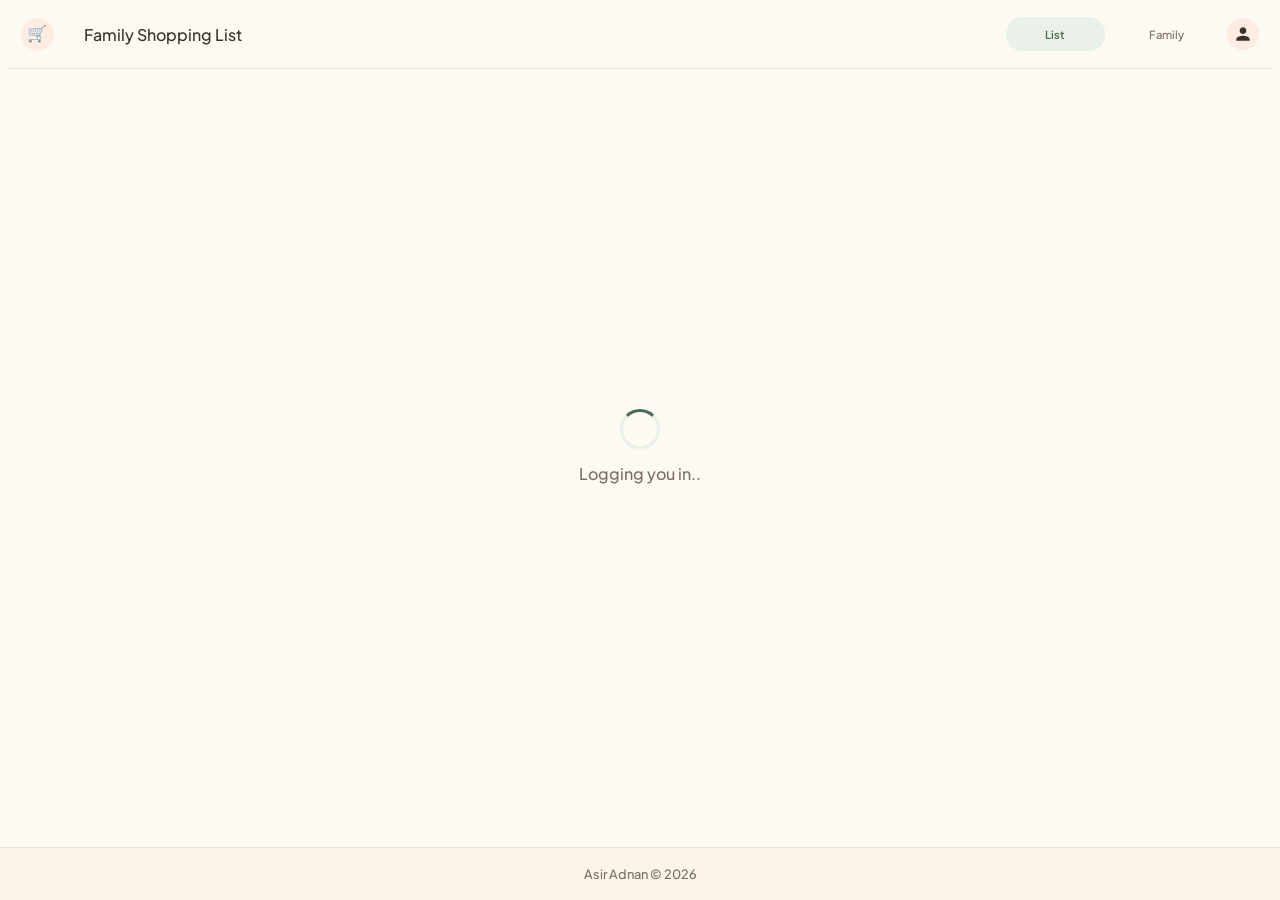
<file: index.html>
<!DOCTYPE html>
<html>

<head>
    <meta charset="UTF-8">
    <meta name="viewport" content="width=device-width, initial-scale=1">
    <link rel="preconnect" href="https://fonts.googleapis.com">
    <link rel="preconnect" href="https://fonts.gstatic.com" crossorigin>
    <link
        href="https://fonts.googleapis.com/css2?family=Plus+Jakarta+Sans:ital,wght@0,200..800;1,200..800&family=Quicksand:wght@300..700&display=swap"
        rel="stylesheet">
    <link rel="stylesheet" href="index.css">
    <link rel="stylesheet" href="shopping-list.css">
    <link rel="stylesheet" href="common.css">
    <title>Shopping List</title>
</head>

<body>
    <header>
        <div id="titleDiv">
            <span id="icon">🛒</span>
            <h1> Family Shopping List</h1>
        </div>
        <div  id="rightDiv">
            <a href="index.html" class="selectedNav">List</a>
            <a href="family.html">Family</a>
            <a href="https://accounts.asiradnan.com/users/profile" target="_blank" aria-label="Profile" id="profileIcon">
                <svg viewBox="0 0 24 24" width="20" height="20" fill="currentColor" aria-hidden="true">
                    <path
                        d="M12 12c2.21 0 4-1.79 4-4s-1.79-4-4-4-4 1.79-4 4 1.79 4 4 4zm0 2c-2.67 0-8 1.34-8 4v2h16v-2c0-2.66-5.33-4-8-4z">
                    </path>
                </svg>
            </a>
        </div>
    </header>
    <div id="loadingDiv">
        <div class="loadingSpinner"></div>
        <h2>Logging you in..</h2>
    </div>
    <main>
        <h3 id="headerWithFamilyName">Today's Shopping List</h3>
        <form id="itemAddForm">
            <input type="text" id="itemName" name="item" placeholder="Add new item">
            <button type="submit">+ &nbsp;Add</button>
        </form>
        <section>
            <p id="fetching">Fetching list..</p>
            <div class="smallHeadingBeforeList vanish" id="shoppingListHeading">
                <h4>Still to Get <span id="stillToGet"></span></h4> <span>Tap Done when packed</span>
            </div>
            <ul id="shoppingList">

            </ul>
            <hr id="hr" class="vanish">
            <div class="smallHeadingBeforeList vanish" id="checkedListHeading">
                <h4>Done  <span id="doneCount"></span></h4>
                <p id="totalCost">Total: <span id="totalAmount"></span></p>
            </div>
            <ul id="checkedList">

            </ul>
        </section>

    </main>

    <footer>
        <a href="https://asiradnan.com" target="_blank">Asir Adnan © 2026</a>
    </footer>
    <script src="common.js"></script>
    <script src="shopping-list.js"></script>
</body>

</html>
</file>
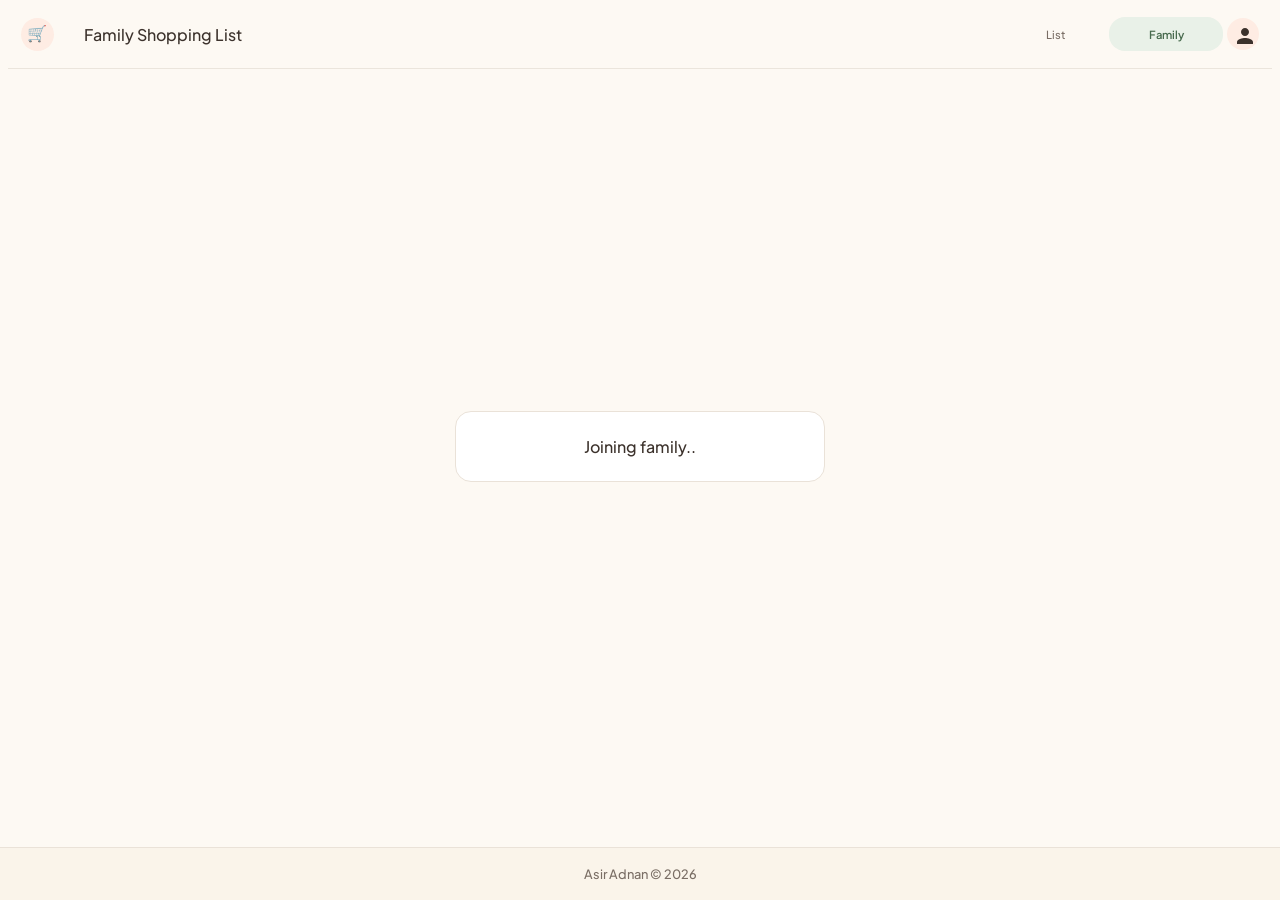
<file: accept-invite/index.html>
<html lang="en">

<head>
    <meta charset="UTF-8">
    <meta name="viewport" content="width=device-width, initial-scale=1.0">
    <link rel="preconnect" href="https://fonts.googleapis.com">
    <link rel="preconnect" href="https://fonts.gstatic.com" crossorigin>
    <link
        href="https://fonts.googleapis.com/css2?family=Plus+Jakarta+Sans:ital,wght@0,200..800;1,200..800&family=Quicksand:wght@300..700&display=swap"
        rel="stylesheet">
    <link rel="stylesheet" href="../index.css">
    <link rel="stylesheet" href="../common.css">
    <link rel="stylesheet" href="accept-invite.css">
    <title>Join Family</title>
</head>

<body>
    <header>
        <div id="titleDiv">
            <span id="icon">🛒</span>
            <h1> Family Shopping List</h1>
        </div>
        <div id="rightDiv">
            <a href="../index.html">List</a>
            <a href="../family.html" class="selectedNav">Family</a>
            <a href="https://accounts.asiradnan.com/users/profile" target="_blank" aria-label="Profile"
                id="profileIcon">
                <svg viewBox="0 0 20 20" width="20" height="20" fill="currentColor" aria-hidden="true">
                    <path
                        d="M12 12c2.21 0 4-1.79 4-4s-1.79-4-4-4-4 1.79-4 4 1.79 4 4 4zm0 2c-2.67 0-8 1.34-8 4v2h16v-2c0-2.66-5.33-4-8-4z">
                    </path>
                </svg>
            </a>
        </div>
    </header>

    <main>
        <div id="statusBox">
            <p id="status">Joining family..</p>
            <a id="homeLink" href="../index.html" class="vanish">Go back home</a>
        </div>
    </main>

    <footer>
        <a href="https://asiradnan.com" target="_blank">Asir Adnan © 2026</a>
    </footer>

    <script src="../common.js"></script>
    <script src="accept-invite.js"></script>
</body>

</html>
</file>
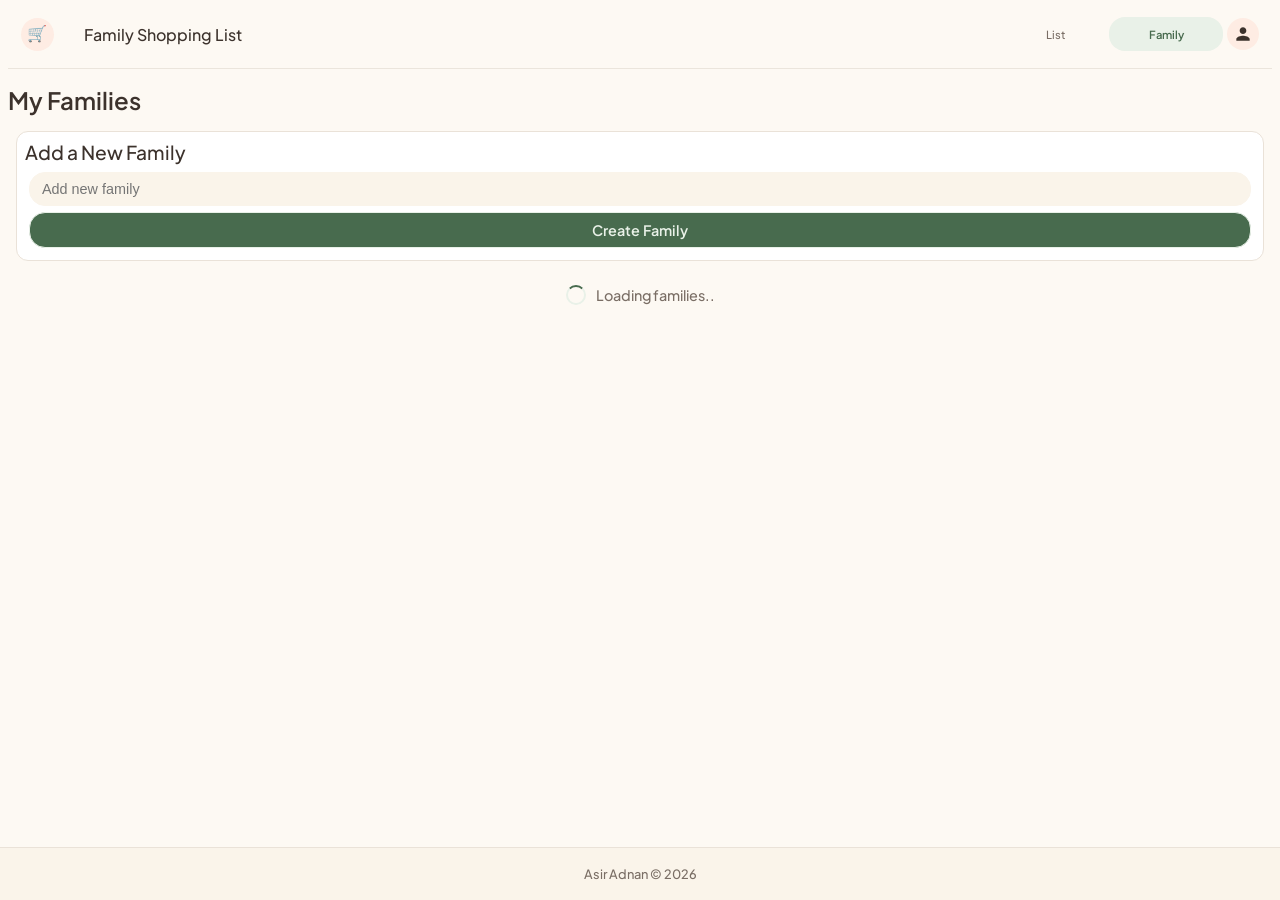
<file: family.html>
<html lang="en">

<head>
    <meta charset="UTF-8">
    <meta name="viewport" content="width=device-width, initial-scale=1.0">
    <link rel="preconnect" href="https://fonts.googleapis.com">
    <link rel="preconnect" href="https://fonts.gstatic.com" crossorigin>
    <link
        href="https://fonts.googleapis.com/css2?family=Plus+Jakarta+Sans:ital,wght@0,200..800;1,200..800&family=Quicksand:wght@300..700&display=swap"
        rel="stylesheet">
    <link rel="stylesheet" href="index.css">
    <link rel="stylesheet" href="common.css">
    <link rel="stylesheet" href="family.css">
    <title>Family</title>
</head>

<body>
    <header>
        <div id="titleDiv">
            <span id="icon">🛒</span>
            <h1> Family Shopping List</h1>
        </div>
        <div id="rightDiv">
            <a href="index.html">List</a>
            <a href="family.html" class="selectedNav">Family</a>
            <a href="https://accounts.asiradnan.com/users/profile" target="_blank" aria-label="Profile"
                id="profileIcon">
                <svg viewBox="0 0 24 24" width="20" height="20" fill="currentColor" aria-hidden="true">
                    <path
                        d="M12 12c2.21 0 4-1.79 4-4s-1.79-4-4-4-4 1.79-4 4 1.79 4 4 4zm0 2c-2.67 0-8 1.34-8 4v2h16v-2c0-2.66-5.33-4-8-4z">
                    </path>
                </svg>
            </a>
        </div>
    </header>

    <main>
        <h4>My Families</h4>
        <section id="addFamilySection">
            <h6>Add a New Family</h6>
            <form id="familyCreateForm">
                <input type="text" id="familyName" name="family" placeholder="Add new family">
                <button type="submit">Create Family</button>
            </form>
        </section>

        <p id="fetching">Loading families..</p>
        <ul id="familyList">

        </ul>
    </main>

    <footer>
        <a href="https://asiradnan.com" target="_blank">Asir Adnan © 2026</a>
    </footer>
    <script src="common.js"></script>
    <script src="family.js"></script>
</body>

</html>
</file>
<file: index.css>
:root {
  /* Surfaces */
  --color-surface: #FDF9F3;
  --color-surface-container-lowest: #FFFFFF;
  --color-surface-container-low: #FAF4EA;

  /* Primary (Matcha Green) */
  --color-primary: #486B4E;
  --color-matcha-light: #E9F1E8;

  /* Secondary (Terracotta / Peach) */
  --color-secondary: #E07A5F;
  --color-peach: #FEECE3;

  /* Typography & Borders */
  --color-on-surface: #3C322C;
  --color-on-surface-variant: #7A6E65;
  --color-outline-variant: #EAE2D8;
}
</file>
<file: shopping-list.css>
main {
  display: none;
}

#loadingDiv {
  display: flex;
  flex-direction: column;
  align-items: center;
  justify-content: center;
  gap: 14px;
  color: var(--color-on-surface-variant);
}

#loadingDiv h2 {
  font-size: 1rem;
  font-weight: 500;
  margin: 0;
}

.loadingSpinner {
  width: 34px;
  height: 34px;
  border: 3px solid var(--color-matcha-light);
  border-top-color: var(--color-primary);
  border-radius: 50%;
  animation: add-spin 0.75s linear infinite;
}


main section {
  width: 95%;
  margin: auto;
  margin-top: 0;
}

#headerWithFamilyName {
  font-size: 1.25rem;
  font-weight: 500;
  margin: 4% 0 0 0;
}


form {
  width: 95%;
  background-color: var(--color-surface-container-lowest);
  padding: 2%;
  display: grid;
  grid-template-columns: 75% 1fr;
  column-gap: 5px;
  border-radius: 24px;
  margin: 4% auto;
  border: 1px solid var(--color-outline-variant);
}

input {
  font-family: 'Plus Jakarta Sans';
  padding: 8px 12px;
  font-size: 1rem;
  border: 1px solid transparent;
  border-radius: 20px;
  outline: none;
  background: var(--color-surface-container-low);
}

input:focus {
  border: 1px solid var(--color-primary);
}




.smallHeadingBeforeList {
  display: flex;
  justify-content: space-between;
  align-items: center;
}

.smallHeadingBeforeList h4 {
  font-size: 1rem;
  font-weight: 600;
  margin: 0;
}

#stillToGet {
  background-color: var(--color-peach);
  font-style: normal;
  font-size: 0.8rem;
  line-height: 1;
  color: var(--color-secondary);
  padding: 3px;
  border-radius: 50%;
  display: inline-flex;
  align-items: center;
  justify-content: center;
  aspect-ratio: 1 / 1;
  min-width: 1rem;
  font-variant-numeric: tabular-nums;
  margin-left: 2px;
}

.smallHeadingBeforeList span {
  font-size: 0.8rem;
  font-style: italic;
  color: var(--color-on-surface-variant);
}

.smallHeadingBeforeList p {
  font-size: 0.85rem;
}

#doneCount {
  background-color: var(--color-matcha-light);
  font-style: normal;
  font-size: 0.8rem;
  line-height: 1;
  color: var(--color-primary);
  padding: 3px;
  border-radius: 50%;
  display: inline-flex;
  align-items: center;
  justify-content: center;
  aspect-ratio: 1 / 1;
  min-width: 1rem;
  font-variant-numeric: tabular-nums;
  margin-left: 2px;
}

ul {
  padding: 0;
}

li {
  list-style: none;
  margin-bottom: 2%;
}

li>div {
  display: grid;
  grid-template-columns: 60% 20% 10%;
  column-gap: 5%;
  background-color: var(--color-surface-container-lowest);
  align-items: center;
  align-content: center;
  padding: 8px 12px;
  border-radius: 20px;
  color: var(--color-on-surface);
  border: 1px solid var(--color-outline-variant);
  font-size: 0.9rem;
}

li div button {
  background: none;
  border: none;
  width: 32px;
  height: 28px;
  border-radius: 50%;
  color: var(--color-on-surface-variant);
  display: inline-flex;
  align-items: center;
  justify-content: center;
  cursor: pointer;
  transition: background-color 0.15s ease, color 0.15s ease, transform 0.1s ease;
}

li div button:not(.doneButton):not(#clearButton):hover:not(:disabled) {
  background-color: var(--color-peach);
  color: var(--color-secondary);
}

li div button:not(.doneButton):not(#clearButton):active:not(:disabled) {
  transform: scale(0.92);
}

li div button.deleting {
  cursor: wait;
  background-color: var(--color-peach);
}

li div button.deleting::before {
  content: "";
  width: 12px;
  height: 12px;
  border: 2px solid var(--color-secondary);
  border-right-color: transparent;
  border-radius: 50%;
  animation: add-spin 0.65s linear infinite;
}

.doneButton {
  background-color: var(--color-matcha-light);
  color: var(--color-on-surface);
  font-weight: 500;
  border-radius: 10px;
  padding: 4px 8px 4px 8px;
  width: 72px;
  height: auto;
}

.doneButton:hover:not(:disabled) {
  background-color: var(--color-primary);
  color: var(--color-surface-container-lowest);
}

.doneButton:active:not(:disabled) {
  transform: scale(0.95);
}

.doneButton.clearing {
  cursor: wait;
  background-color: var(--color-matcha-light);
  color: var(--color-primary);
}

.doneButton.clearing::before {
  content: "";
  width: 12px;
  height: 12px;
  border: 2px solid currentColor;
  border-right-color: transparent;
  border-radius: 50%;
  animation: add-spin 0.65s linear infinite;
}

hr {
  border: none;
  border-top: 2px dashed var(--color-outline-variant);
}

#totalCost {
  background-color: var(--color-surface-container-low);
  color: var(--color-on-surface-variant);
  padding: 4px 12px;
  border-radius: 12px;
  font-weight: 500;
}

#totalAmount {
  font-style: normal;
  color: var(--color-primary);
  font-weight: 700;
}

#checkedListHeading {
  margin: 4% 0 4% 0;
}

#checkedListHeading h4 {
  color: var(--color-on-surface-variant);
  font-weight: 600;
  margin: 0;
}

#checkedListHeading p {
  margin: 0;
}

#checkedListDiv {
  display: grid;
  grid-template-columns: 10% auto 24% 14% 8%;
  column-gap: 1%;
  align-items: center;
  align-content: center;
  padding: 8px 12px;
  background-color: var(--color-surface-container-low);
  font-size: 0.75rem;
}

img {
  background-color: var(--color-matcha-light);
  color: var(--color-on-surface);
  font-weight: 500;
  border-radius: 50%;
  padding: 2px;
  /* font-size: 0.1rem; */
}

.completed {
  text-decoration: line-through;
}

#cost {
  background-color: var(--color-matcha-light);
  color: var(--color-on-surface);
  font-weight: 500;
  border-radius: 10px;
  padding: 4px 8px;
  font-size: 0.6rem;
  max-lines: 1;
  display: inline-flex;
  justify-content: center;
}

#clearButton {
  color: var(--color-on-surface-variant);
  font-weight: 500;
  width: auto;
  padding: 4px 8px;
  border-radius: 10px;
  transition: background-color 0.15s ease, color 0.15s ease, transform 0.1s ease;
}

#clearButton:hover:not(:disabled) {
  background-color: var(--color-peach);
  color: var(--color-secondary);
}

#clearButton:active:not(:disabled) {
  transform: scale(0.95);
}

#clearButton.clearing {
  cursor: wait;
  background-color: var(--color-peach);
  color: var(--color-secondary);
}

#clearButton.clearing::before {
  content: "";
  width: 11px;
  height: 11px;
  border: 2px solid currentColor;
  border-right-color: transparent;
  border-radius: 50%;
  animation: add-spin 0.65s linear infinite;
}

.emptyState {
  display: flex;
  flex-direction: column;
  align-items: center;
  justify-content: center;
  text-align: center;
  padding: 36px 20px;
  margin: 16px auto;
  background-color: var(--color-surface-container-low);
  border: 1px dashed var(--color-outline-variant);
  border-radius: 24px;
  gap: 6px;
}

.emptyStateIcon {
  font-size: 1.75rem;
  width: 52px;
  height: 52px;
  display: flex;
  align-items: center;
  justify-content: center;
  background-color: var(--color-peach);
  border-radius: 50%;
  margin-bottom: 6px;
}

.emptyState h4 {
  margin: 0;
  font-size: 1rem;
  font-weight: 600;
  color: var(--color-on-surface);
}

.emptyState p {
  margin: 0;
  font-size: 0.85rem;
  color: var(--color-on-surface-variant);
}

.emptyState a {
  color: var(--color-primary);
  font-weight: 600;
  text-decoration: none;
}

.emptyState a:hover {
  text-decoration: underline;
}

li.item-deleting {
  overflow: hidden;
  pointer-events: none;
  animation: item-delete-out 0.26s cubic-bezier(0.4, 0, 0.2, 1) forwards;
}

li.item-deleting > div {
  background-color: var(--color-peach);
  border-color: var(--color-secondary);
  transition: background-color 0.15s ease, border-color 0.15s ease;
}

li.item-completing {
  overflow: hidden;
  pointer-events: none;
  animation: item-complete-out 0.26s cubic-bezier(0.4, 0, 0.2, 1) forwards;
}

li.item-completing > div {
  background-color: var(--color-matcha-light);
  border-color: var(--color-primary);
  transition: background-color 0.15s ease, border-color 0.15s ease;
}

li.item-completing span:first-child {
  text-decoration: line-through;
  color: var(--color-primary);
}

li.item-unchecking {
  overflow: hidden;
  pointer-events: none;
  animation: item-uncheck-out 0.26s cubic-bezier(0.4, 0, 0.2, 1) forwards;
}

li.item-entering {
  animation: item-enter-in 0.28s cubic-bezier(0.22, 1, 0.36, 1);
}

@keyframes item-delete-out {
  0% {
    opacity: 1;
    transform: translateX(0) scale(1);
    max-height: 70px;
  }
  100% {
    opacity: 0;
    transform: translateX(-24px) scale(0.94);
    max-height: 0;
    margin-bottom: 0;
  }
}

@keyframes item-complete-out {
  0% {
    opacity: 1;
    transform: translateY(0) scale(1);
    max-height: 70px;
  }
  100% {
    opacity: 0;
    transform: translateY(16px) scale(0.96);
    max-height: 0;
    margin-bottom: 0;
  }
}

@keyframes item-uncheck-out {
  0% {
    opacity: 1;
    transform: translateY(0) scale(1);
    max-height: 70px;
  }
  100% {
    opacity: 0;
    transform: translateY(-16px) scale(0.96);
    max-height: 0;
    margin-bottom: 0;
  }
}

@keyframes item-enter-in {
  0% {
    opacity: 0;
    transform: translateY(-10px) scale(0.97);
  }
  100% {
    opacity: 1;
    transform: translateY(0) scale(1);
  }
}
</file>
<file: common.css>
body,
html {
  margin: 0;
}

body {
  background-color: var(--color-surface);
  font-family: "Plus Jakarta Sans", sans-serif;
  display: grid;
  grid-template-rows: auto 1fr auto;
  min-height: 100dvh;
  color: var(--color-on-surface)
}

main {
  flex-direction: column;
  margin-left: 8px;
  margin-right: 8px;
  justify-items: flex-start;
}

header {
  margin-left: 8px;
  margin-right: 8px;
  display: flex;
  justify-content: space-between;
  align-items: center;
  padding: 1%;
  border-bottom: 1px solid #EBE5DC;
}

header h1 {
  justify-self: center;
}

header a svg {
  display: block;
}

header h1 {
  font-size: 1rem;
  font-weight: 500;
}

header a {
  text-decoration: none;
  color: var(--color-on-surface-variant);
  font-weight: 500;
  padding: 2% 8%;
  border-radius: 16px;
  font-size: 0.7rem;
  transition: background-color 0.15s ease, color 0.15s ease, transform 0.1s ease, filter 0.15s ease;
}

header a:not(#profileIcon):not(.selectedNav):hover {
  background-color: var(--color-outline-variant);
  color: var(--color-on-surface);
}

header a.selectedNav:hover {
  filter: brightness(0.96);
}

header a:not(#profileIcon):active {
  transform: scale(0.95);
}

#profileIcon {
  display: inline-flex;
  align-items: center;
  justify-content: center;
  background-color: var(--color-peach);
  color: var(--color-on-surface);
  border-radius: 50%;
  padding: 4px;
  height: 24px;
  width: 24px;
  flex-shrink: 0;
}

#profileIcon:hover {
  filter: brightness(0.95);
}

@media (max-width: 600px) {}

#icon {
  border-radius: 50%;
  padding: 4px;
  height: 25px;
  width: 25px;
  text-align: center;
  background-color: #feece3;
}

header div {
  width: 40%;
  display: flex;
  align-items: center;
  justify-content: flex-end;
}

#rightDiv {
  column-gap: 4px;
}

#titleDiv {
  justify-content: flex-start;
  width: 60%;
  column-gap: 4%;
}

.selectedNav {
  background-color: var(--color-matcha-light);
  color: var(--color-primary);
  font-weight: 600;
}
@keyframes add-spin {
  to {
    transform: rotate(360deg);
  }
}
#fetching {
  display: flex;
  align-items: center;
  justify-content: center;
  gap: 10px;
  color: var(--color-on-surface-variant);
  font-size: 0.9rem;
  font-weight: 500;
  margin: 24px 0;
}

#fetching::before {
  content: "";
  width: 16px;
  height: 16px;
  border: 2px solid var(--color-matcha-light);
  border-top-color: var(--color-primary);
  border-radius: 50%;
  animation: add-spin 0.75s linear infinite;
}

#fetching.noSpinner::before {
  display: none;
}

form button {
  background-color: var(--color-primary);
  color: var(--color-surface-container-lowest);
  border-radius: 25px;
  font-family: 'Plus Jakarta Sans';
  font-size: 0.85rem;
  font-weight: 500;
  border: none;
  display: inline-flex;
  align-items: center;
  justify-content: center;
  gap: 4px;
  min-width: 0;
  white-space: nowrap;
  cursor: pointer;
  transition: background-color 0.2s ease, color 0.2s ease, transform 0.1s ease, filter 0.15s ease;
}

form button:hover:not(:disabled) {
  filter: brightness(1.1);
}

form button:active:not(:disabled) {
  transform: scale(0.96);
}

form button:disabled {
  background-color: var(--color-matcha-light);
  color: var(--color-primary);
  cursor: wait;
  font-size: 0.75rem;
}

form button:disabled::before {
  content: "";
  width: 10px;
  height: 10px;
  flex-shrink: 0;
  border: 2px solid currentColor;
  border-right-color: transparent;
  border-radius: 50%;
  animation: add-spin 0.65s linear infinite;
}

footer {
  margin-top: 24px;
  padding: 14px 16px;
  text-align: center;
  background-color: var(--color-surface-container-low);
  border-top: 1px solid var(--color-outline-variant);
}

footer a {
  display: inline-flex;
  align-items: center;
  gap: 6px;
  text-decoration: none;
  color: var(--color-on-surface-variant);
  font-size: 0.8rem;
  font-weight: 500;
  padding: 4px 12px;
  border-radius: 12px;
  transition: color 0.15s ease, background-color 0.15s ease;
}

footer a:hover {
  color: var(--color-primary);
  background-color: var(--color-matcha-light);
}


.vanish {
  display: none;
}

dialog.appDialog {
  border: 1px solid var(--color-outline-variant);
  border-radius: 24px;
  padding: 22px 20px 18px;
  background-color: var(--color-surface-container-lowest);
  color: var(--color-on-surface);
  width: min(88vw, 320px);
  box-shadow: 0 16px 40px rgba(60, 50, 44, 0.16);
  animation: dialog-pop-in 0.2s cubic-bezier(0.22, 1, 0.36, 1);
}

dialog.appDialog::backdrop {
  background-color: rgba(60, 50, 44, 0.35);
  backdrop-filter: blur(2px);
  animation: backdrop-fade-in 0.2s ease;
}

@keyframes dialog-pop-in {
  from {
    opacity: 0;
    transform: scale(0.94) translateY(8px);
  }
  to {
    opacity: 1;
    transform: scale(1) translateY(0);
  }
}

@keyframes backdrop-fade-in {
  from {
    opacity: 0;
  }
  to {
    opacity: 1;
  }
}

.appDialogForm {
  display: flex;
  flex-direction: column;
  align-items: center;
  text-align: center;
  width: 100%;
  margin: 0;
  padding: 0;
  border: none;
  background: transparent;
  gap: 8px;
}

.appDialogIcon {
  width: 44px;
  height: 44px;
  border-radius: 50%;
  display: flex;
  align-items: center;
  justify-content: center;
  font-size: 1.25rem;
  font-weight: 700;
  margin-bottom: 2px;
}

.appDialogIcon.success {
  background-color: var(--color-matcha-light);
  color: var(--color-primary);
}

.appDialogIcon.error {
  background-color: var(--color-peach);
  color: var(--color-secondary);
}

.appDialogTitle {
  margin: 0;
  font-size: 1.05rem;
  font-weight: 600;
  color: var(--color-on-surface);
}

.appDialogMessage {
  margin: 0;
  font-size: 0.85rem;
  color: var(--color-on-surface-variant);
  line-height: 1.4;
}

.appDialogInputWrapper {
  position: relative;
  width: 100%;
  margin-top: 6px;
  display: flex;
  align-items: center;
}

.appDialogInput {
  width: 100%;
  box-sizing: border-box;
  font-family: "Plus Jakarta Sans", sans-serif;
  padding: 10px 56px 10px 14px;
  font-size: 1rem;
  font-weight: 500;
  border: 1px solid var(--color-outline-variant);
  border-radius: 16px;
  outline: none;
  background-color: var(--color-surface-container-low);
  color: var(--color-on-surface);
}

.appDialogInput:focus {
  border-color: var(--color-primary);
}

.appDialogSuffix {
  position: absolute;
  right: 14px;
  font-size: 0.8rem;
  font-weight: 600;
  color: var(--color-on-surface-variant);
  pointer-events: none;
}

.appDialogError {
  margin: 0;
  font-size: 0.75rem;
  color: var(--color-secondary);
  font-weight: 500;
}

.appDialogActions {
  display: grid;
  grid-template-columns: 1fr 1fr;
  gap: 8px;
  width: 100%;
  margin-top: 10px;
}

.appDialogActions.single {
  grid-template-columns: 1fr;
}

.appDialogActions button {
  padding: 9px 14px;
  border-radius: 16px;
  font-size: 0.85rem;
  font-weight: 600;
  cursor: pointer;
}

.appDialogCancel {
  background-color: var(--color-surface-container-low);
  color: var(--color-on-surface-variant);
  border: 1px solid var(--color-outline-variant);
}

.appDialogCancel:hover:not(:disabled) {
  background-color: var(--color-outline-variant);
  color: var(--color-on-surface);
  filter: none;
}

.appDialogConfirm {
  background-color: var(--color-primary);
  color: var(--color-surface-container-lowest);
}
</file>
<file: accept-invite/accept-invite.css>
main {
    display: flex;
    align-items: center;
    justify-content: center;
}

#statusBox {
    background-color: var(--color-surface-container-lowest);
    border: 1px solid var(--color-outline-variant);
    border-radius: 16px;
    padding: 24px;
    text-align: center;
    max-width: 320px;
    width: 90%;
}

#status {
    color: var(--color-on-surface);
    font-size: 1rem;
    font-weight: 500;
    margin: 0;
}

#status.error {
    background-color: var(--color-peach);
    color: var(--color-secondary);
    padding: 12px;
    border-radius: 12px;
    margin-bottom: 16px;
}

#homeLink {
    display: inline-block;
    background-color: var(--color-primary);
    color: var(--color-surface-container-lowest);
    text-decoration: none;
    padding: 8px 16px;
    border-radius: 16px;
    font-size: 0.85rem;
    font-weight: 500;
}

#homeLink.vanish {
    display: none;
}
</file>
<file: family.css>
main>h4 {
    font-size: 1.5rem;
    font-weight: 600;
    margin: 16px 0;
}


#addFamilySection {
    background-color: var(--color-surface-container-lowest);
    margin: 0 8px;
    padding: 4px 0;
    border: 1px solid var(--color-outline-variant);
    border-radius: 12px;
}

#addFamilySection>h6 {
    font-size: 1.2rem;
    font-weight: 500;
    margin: 4px 8px;
}


#addFamilySection>form {
    display: flex;
    flex-direction: column;
    row-gap: 6px;
    margin: 8px;
    padding: 0 4px;
}

#addFamilySection>form>input {
    border-radius: 16px;
    padding: 8px 12px;
    font-size: .9rem;
    border: 1px solid var(--color-surface-container-low);
    background-color: var(--color-surface-container-low);
}

#addFamilySection>form>button:not(:disabled) {
    border-radius: 16px;
    background-color: var(--color-primary);
    padding: 8px;
    color: var(--color-matcha-light);
    border: 1px solid var(--color-matcha-light);
    font-weight: 600;
    font-size: 0.9rem;
}

#addFamilySection>form>button:disabled {
    border-radius: 16px;
    padding: 8px;
    border: 1px solid var(--color-matcha-light);
    font-weight: 600;
}

ul {
    padding: 0;
    margin: 12px;
}

#familyList>li {
    list-style: none;
    margin-bottom: 16px;
}

.container {
    display: flex;
    flex-direction: column;
}

.container>span {
    font-size: 0.75rem;
    color: var(--color-on-surface-variant);
    font-weight: 600;
    margin-top: -4px;
}

.familyListFirstDiv {
    display: flex;
    justify-content: space-between;
    font-size: 1.2rem;
    font-weight: 500;
    color: var(--color-on-surface);
}

#activeChip {
    font-weight: 400;
    font-size: 0.75rem;
    background-color: var(--color-matcha-light);
    padding: 4px 8px;
    border-radius: 16px;
    color: var(--color-on-surface);
    font-weight: 600;
}

.buttonsDiv {
    display: grid;
    grid-template-columns: 56% auto;
    column-gap: 4px;
    margin-top: 2px;
}

li button {
    display: inline-flex;
    align-items: center;
    justify-content: center;
    border-radius: 20px;
    padding: 6px;
    font-size: 0.8rem;
    background-color: var(--color-outline-variant);
    border: none;
    cursor: pointer;
    transition: background-color 0.15s ease, color 0.15s ease, transform 0.1s ease, filter 0.15s ease;
}

li button:hover:not(:disabled) {
    filter: brightness(0.95);
}

li button:active:not(:disabled) {
    transform: scale(0.96);
}

.buttonsDiv button:disabled {
    cursor: default;
}

.detailButton {
    background-color: var(--color-peach);
}

.familyDetail {
    margin: 4px;
    background-color: var(--color-surface-container-low);
    border-radius: 12px;
    padding: 4px;
}

.familyDetail>h3 {
    font-size: 1rem;
    font-weight: 500;
    color: var(--color-on-surface);
    margin: 4px;
}

.familyDetail>ol {
    padding: 0;
    margin: 0 12px;
}

.familyDetail li {
    list-style: none;
    background-color: var(--color-surface-container-lowest);
    margin-bottom: 4px;
    padding: 8px;
    border-radius: 12px;
    font-size: 0.8rem;
}

.familyDetail>h5 {
    font-weight: 500;
    font-size: 0.75rem;
    margin: 12px 8px 4px 8px;
    color: var(--color-on-surface);
}

.familyDetail>form {
    display: grid;
    grid-template-columns: 65% auto;
    column-gap: 4px;
    margin: 0 8px 8px 8px;
}

.familyDetail input {
    border: 1px solid var(--color-surface-container-lowest);
    border-radius: 12px;
    padding: 4px 8px;
    color: var(--color-on-surface);
}

.familyDetail>form>button {
    display: inline-flex;
    align-items: center;
    justify-content: center;
    font-size: 0.7rem;
    font-weight: 500;
    background-color: var(--color-outline-variant);
    color: var(--color-on-surface);
}

.familyDetail>form>button:disabled {
    background-color: var(--color-outline-variant);
    color: var(--color-on-surface-variant);
    font-size: 0.7rem;
}
</file>
